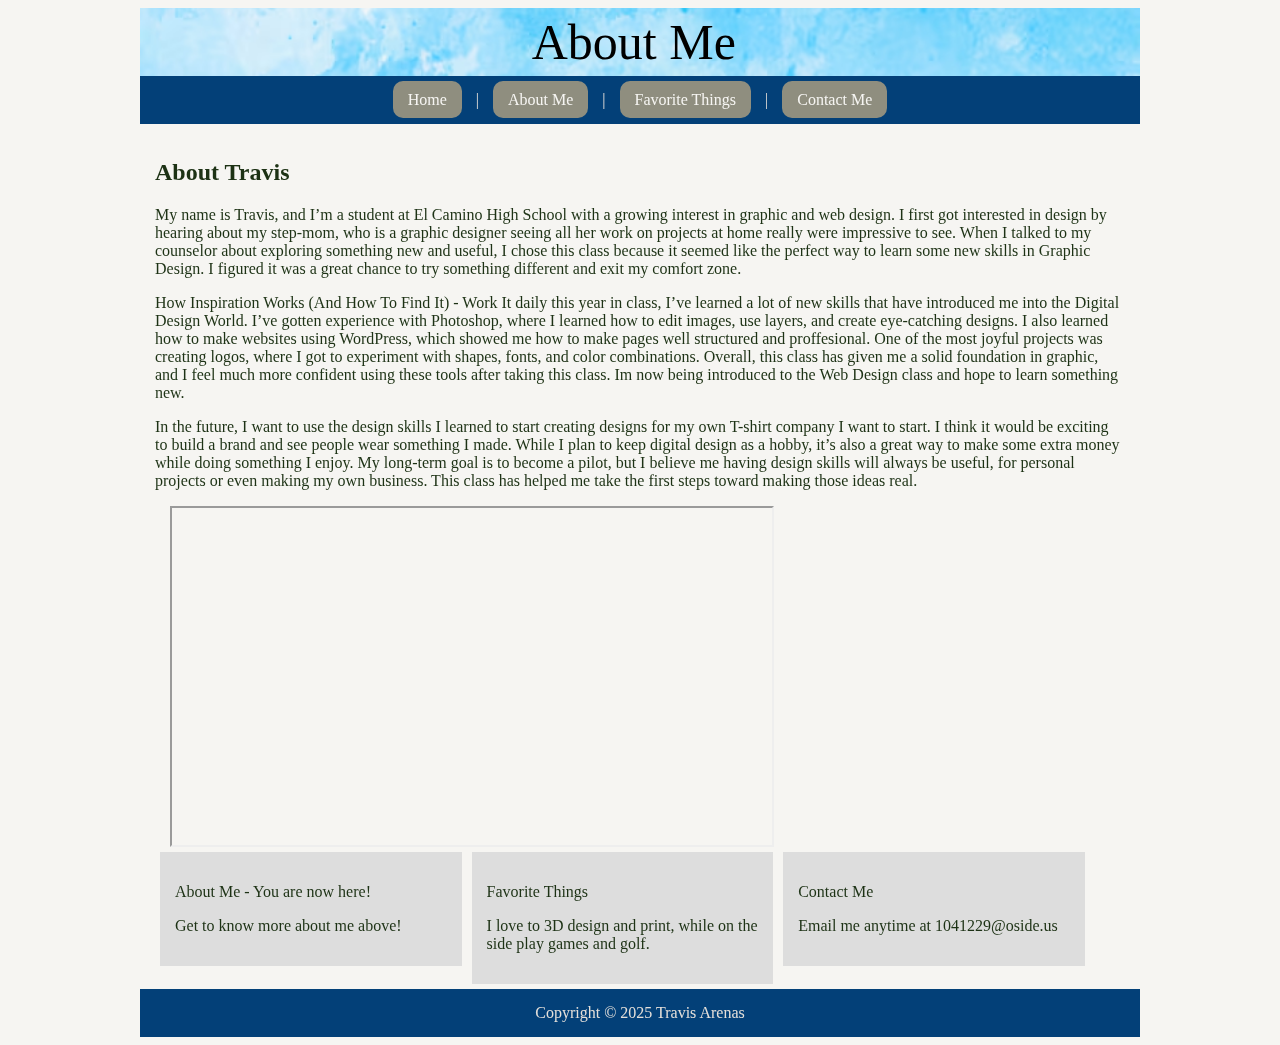
<file: aboutme.html>
<!DOCTYPE html>
<html>
<head>
	<style>

</style>
	<link rel="stylesheet" type="text/css" href="mystyle.css">

</head>
<body>
<div id="headerdiv">About Me&nbsp;</div>
<div style="background-color: #034078; color: #e4dfda; text-align: center; padding: 15px;"><a href="index.html">Home</a> | <a href="aboutme.html">About Me</a> | <a href="favoritethings.html">Favorite Things</a> | <a href="contactme.html">Contact Me</a></div>
<div style="padding: 15px;">
<h2>About Travis</h2>
<p> My name is Travis, and I’m a student at El Camino High School with a growing interest in graphic and web design. I first got interested in design by hearing about my step-mom, who is a graphic designer seeing all her work on projects at home really were impressive to see. When I talked to my counselor about exploring something new and useful, I chose this class because it seemed like the perfect way to learn some new skills in Graphic Design. I figured it was a great chance to try something different and exit my comfort zone.&nbsp;</p>
<p>How Inspiration Works (And How To Find It) - Work It daily this year in class, I’ve learned a lot of new skills that have introduced me into the Digital Design World. I’ve gotten experience with Photoshop, where I learned how to edit images, use layers, and create eye-catching designs. I also learned how to make websites using WordPress, which showed me how to make pages well structured and proffesional. One of the most joyful projects was creating logos, where I got to experiment with shapes, fonts, and color combinations. Overall, this class has given me a solid foundation in graphic, and I feel much more confident using these tools after taking this class. Im now being introduced to the Web Design class and hope to learn something new.&nbsp;&nbsp;</p>
<p>In the future, I want to use the design skills I learned to start creating designs for my own T-shirt company I want to start. I think it would be exciting to build a brand and see people wear something I made. While I plan to keep digital design as a hobby, it’s also a great way to make some extra money while doing something I enjoy. My long-term goal is to become a pilot, but I believe me having design skills will always be useful, for personal projects or even making my own business. This class has helped me take the first steps toward making those ideas real.&nbsp;</p>
	<p></p><iframe width="600" height="337" src="https://www.youtube.com/embed/WWOaxjy-7IU" title="Introducing the next generation of smart glasses #RayBanMeta" style="float: left; margin-left: 15px; frameborder="0" allow="accelerometer; autoplay; clipboard-write; encrypted-media; gyroscope; picture-in-picture; web-share" referrerpolicy="strict-origin-when-cross-origin" allowfullscreen></iframe>
<p>&nbsp;</p>
<div style="clear:both;"
	<div class="threecolumns">
	  <p>About Me - You are now here!</p>
	  <p>Get to know more about me above!&nbsp; &nbsp; &nbsp;&nbsp;</p>
	</div>
	<div class="threecolumns">
	  <p>Favorite Things</p>
	  <p>I love to 3D design and print, while on the side play games and golf.&nbsp;&nbsp;</p>
	</div>
	<div class="threecolumns">
	  <p>Contact Me</p>
	  <p>Email me anytime at 1041229@oside.us&nbsp;</p>
	</div>
	</div><div style="clear: both;"></div>
<div style="background-color: #034078; color: #e4dfda; text-align: center; padding: 15px;">Copyright &copy; 2025 Travis Arenas</div>

</body>
</html>
</file>
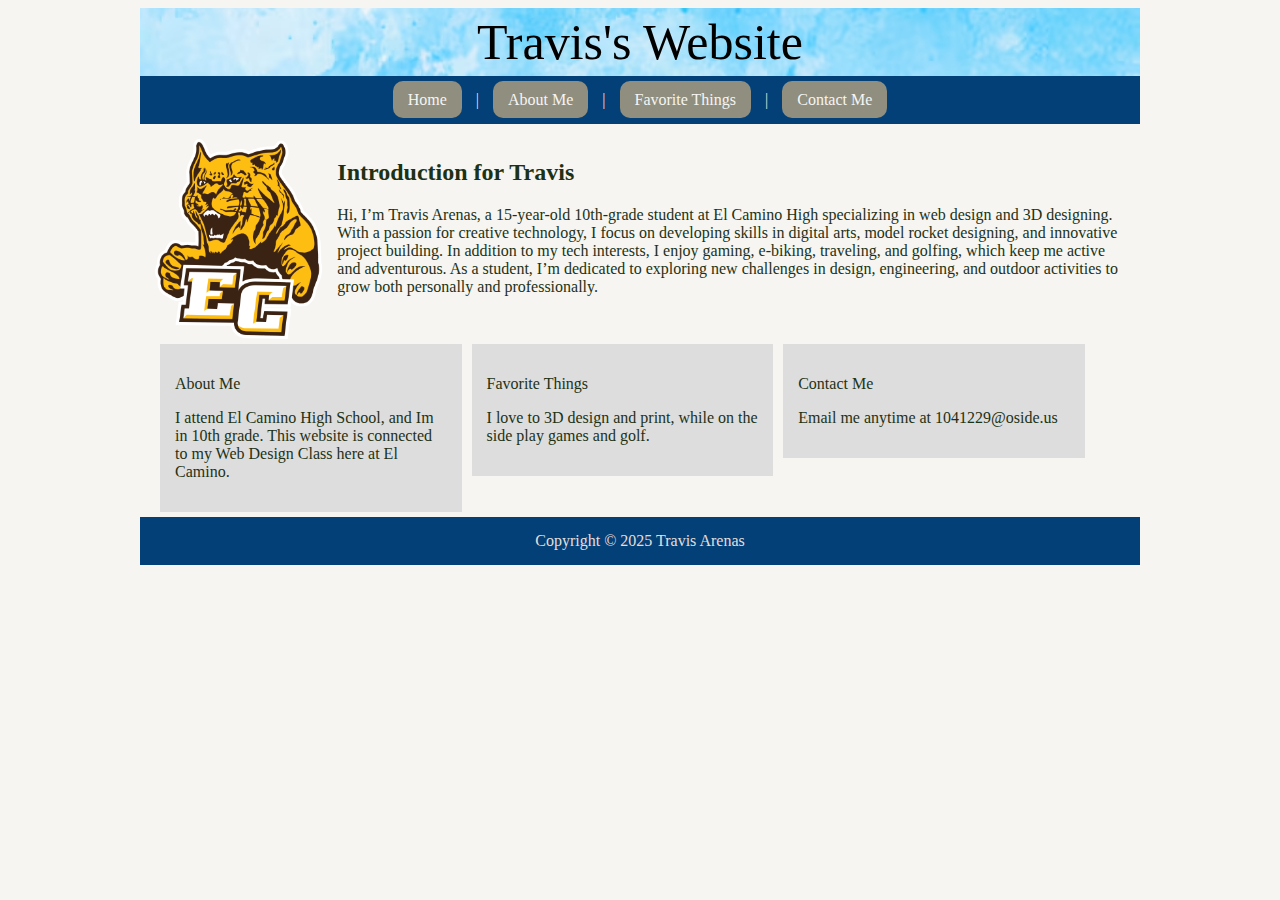
<file: contactme.html>
<!DOCTYPE html>
<html>
<head>
	<style>

</style>
	<link rel="stylesheet" type="text/css" href="mystyle.css">

</head>
<body>
<div id="headerdiv">Travis's Website</div>
<div style="background-color: #034078; color: #e4dfda; text-align: center; padding: 15px;"><a href="Home.html">Home</a> | <a href="aboutme.html">About Me</a> | <a href="favoritethings.html">Favorite Things</a> | <a href="contactme.html">Contact Me</a></div>
<div style="padding: 15px;">
	<img src="ElCamino.png" alt="Graphic Designer" height="200px" style="float: left; margin-right: 15px;"><h2>Introduction for Travis</h2>
<p>Hi, I’m Travis Arenas, a 15-year-old 10th-grade student at El Camino High specializing in web design and 3D designing. With a passion for creative technology, I focus on developing skills in digital arts, model rocket designing, and innovative project building. In addition to my tech interests, I enjoy gaming, e-biking, traveling, and golfing, which keep me active and adventurous. As a student, I’m dedicated to exploring new challenges in design, engineering, and outdoor activities to grow both personally and professionally.</p>
	<div style="clear:both;"
	<div class="threecolumns">
	  <p>About Me</p>
	  <p>I attend El Camino High School, and Im in 10th grade. This website is connected to my Web Design Class here at El Camino.&nbsp; &nbsp; &nbsp;&nbsp;</p>
	</div>
	<div class="threecolumns">
	  <p>Favorite Things</p>
	  <p>I love to 3D design and print, while on the side play games and golf.&nbsp;&nbsp;</p>
	</div>
	<div class="threecolumns">
	  <p>Contact Me</p>
	  <p>Email me anytime at 1041229@oside.us&nbsp;</p>
	</div>
	</div><div style="clear: both;"></div>
<div style="background-color: #034078; color: #e4dfda; text-align: center; padding: 15px;">Copyright &copy; 2025 Travis Arenas</div>

</body>
</html>
</file>
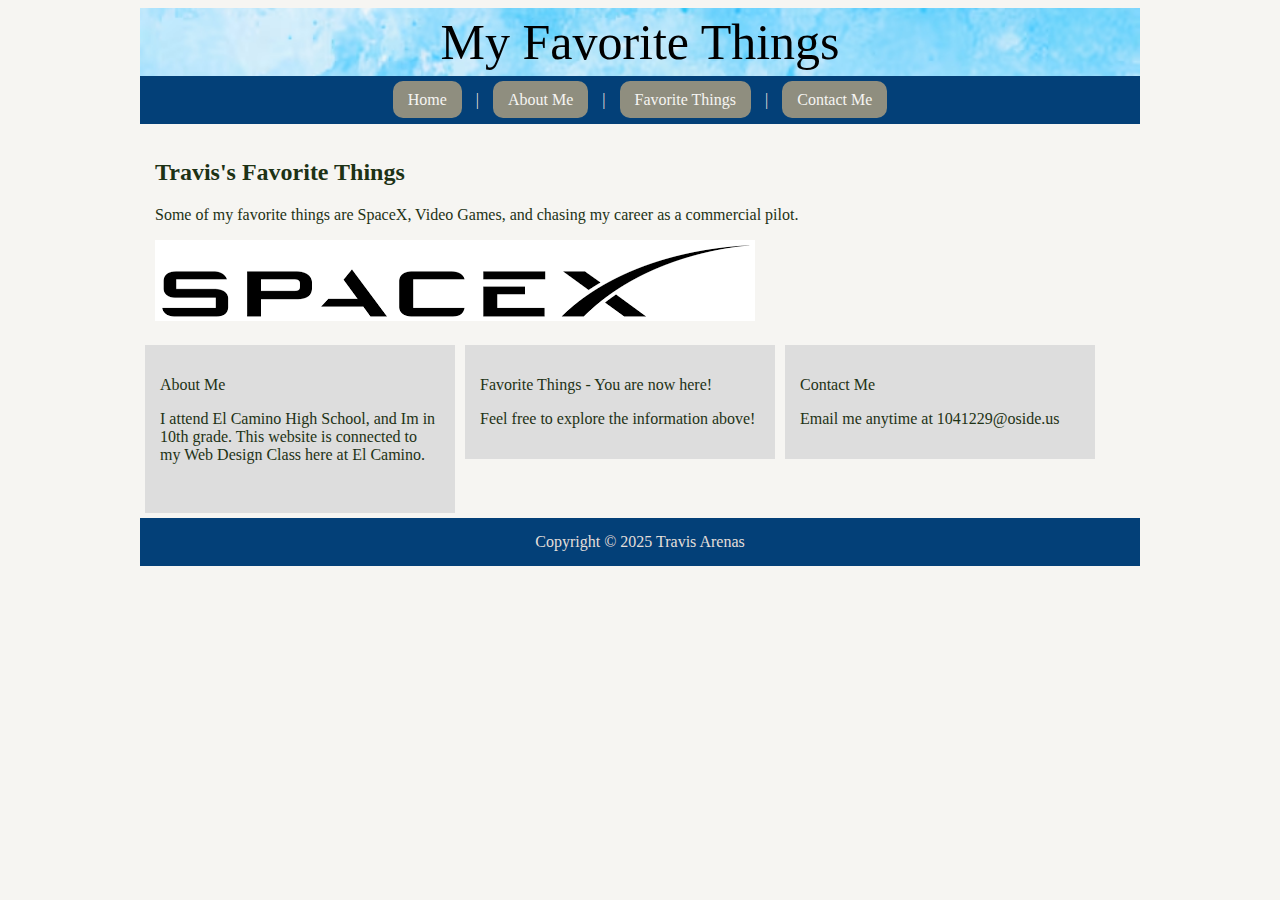
<file: favoritethings.html>
<!DOCTYPE html>
<html>
<head>
	<style>

</style>
	<link rel="stylesheet" type="text/css" href="mystyle.css">

</head>
<body>
<div id="headerdiv">My Favorite Things</div>
<div style="background-color: #034078; color: #e4dfda; text-align: center; padding: 15px;"><a href="Home.html">Home</a> | <a href="aboutme.html">About Me</a> | <a href="favoritethings.html">Favorite Things</a> | <a href="contactme.html">Contact Me</a></div>
<div style="padding: 15px;">
<h2>Travis's Favorite Things</h2> 
<p>Some of my favorite things are SpaceX, Video Games, and chasing my career as a commercial pilot.&nbsp; &nbsp;&nbsp;</p>
	<img src="SpaceX.png"

		 <img src="gaming.jpeg"
		 
		 <div style="clear:both;"></div>
	<div class="threecolumns">
	  <p>About Me</p>
	  <p>I attend El Camino High School, and Im in 10th grade. This website is connected to my Web Design Class here at El Camino.&nbsp; &nbsp; &nbsp;&nbsp;</p>
	</div>
	<div class="threecolumns">
	  <p>Favorite Things - You are now here!&nbsp;</p>
	  <p>Feel free to explore the information above!</p>
	</div>
	<div class="threecolumns">
	  <p>Contact Me</p>
	  <p>Email me anytime at 1041229@oside.us&nbsp;</p>
	</div>
	</div><div style="clear: both;"></div>
<div style="background-color: #034078; color: #e4dfda; text-align: center; padding: 15px;">Copyright &copy; 2025 Travis Arenas</div>

</body>
</html>
</file>
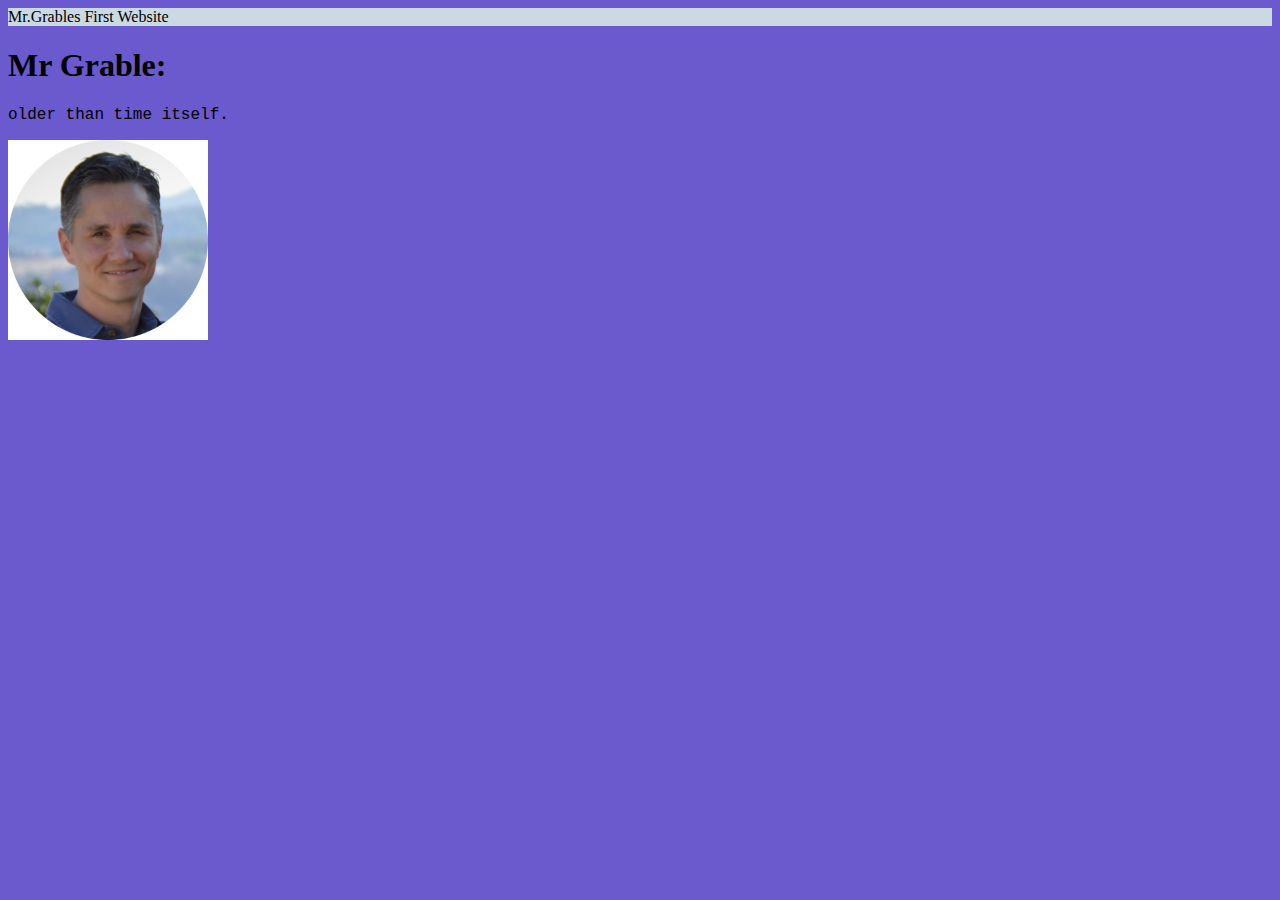
<file: old2.html>
<!DOCTYPE html>
<html>
<head>

</head>
<body>
<body style="background-color:SlateBlue;">
	<div style="background-color: #CBD9E2"; Font-size: 50px; >Mr.Grables First Website</div>


<h1>Mr Grable:</h1>
<p style="font-family:'Courier New'">older than time itself.&nbsp;</p>

<img src="images/grabley.jpg" alt="Old Man Picture" width="200px">


</body>
</html>
</file>
<file: mystyle.css>
@charset "UTF-8";
/* CSS Document */

a:link {
  color: #f6f5f2;
	background-color: #8f8e7f;
	padding: 10px 15px;
	margin: 5px 10px;
	border-radius: 10px;
	text-decoration: none;
}

/* visited link */
a:visited {
  color: #f6f5f2;
	background-color: #8f8e7f;
	padding: 10px 15px;
	margin: 5px 10px;
	border-radius: 10px;
}

/* mouse over link */
a:hover {
  color: #8f8e7f;
	background-color: #f6f5f2;
		padding: 10px 15px;
	margin: 5px 10px;
	border-radius: 10px;
}

/* selected link */
a:active {
  color: #8f8e7f;
	background-color: #f6f5f2;
		padding: 10px 15px;
	margin: 5px 10px;
	border-radius: 10px;
}

body {
	background-color:#f6f5f2; 
	color:#1d3215;
	max-width: 1000px;
	margin-left: auto;
	margin-right: auto;
}

#headerdiv {
    background: url("BlueBackground.jpg") no-repeat center center;
    background-size: cover; 
    background-color: #1d3215; 
    font-size: 50px;
    text-align: center;
    color: #000000;
    padding: 5px;
    min-height: 25px; 
}
#navdiv {
	text-align: center;
	background-color: #487531;
	color: #f6f5f2;
	padding: 15px;
}
#grablediv {
	padding: 15px;
}
#footer {
	text-align: center; 
	background-color: #487531; 
	color: #f6f5f2; 
	padding: 15px; 
	font-size: 12px;
}
.threecolumns {
	width: 28%;
	padding: 15px;
	float: left;
	background-color: #ddd;
	margin: 5px;
}
.threecolumns:hover {
	box-shadow: 0px 0px 5px 5px #cccccc;
	transform: translateY(-5px);
}
</file>
